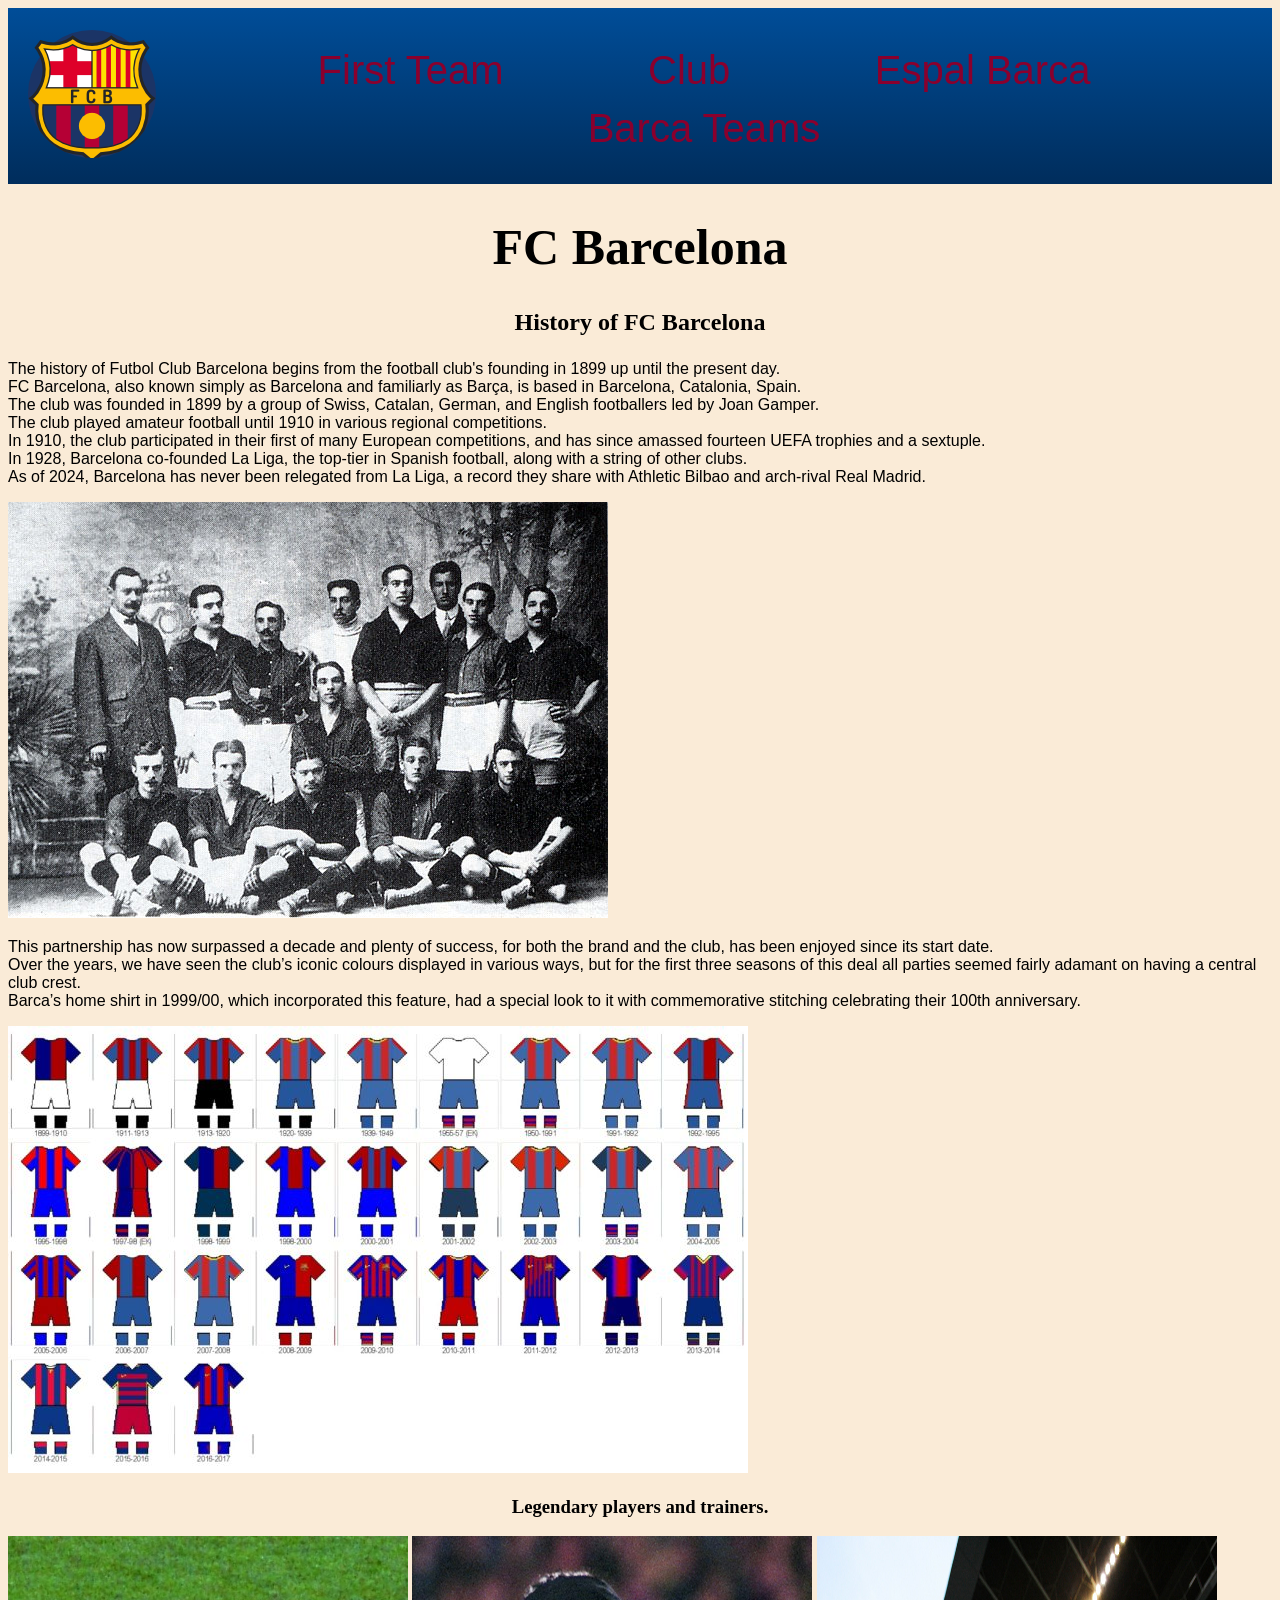
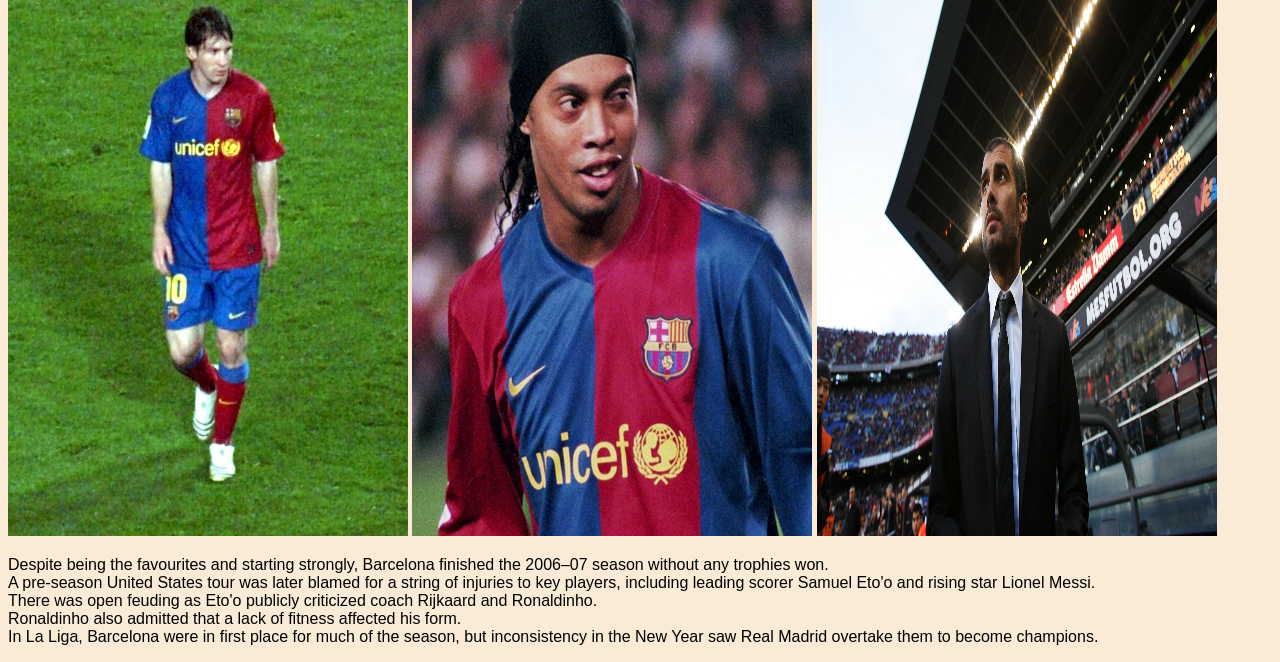
<file: index.html>
<!DOCTYPE html>
<html lang="en">
<head>
    <meta charset="UTF-8">
    <meta name="viewport" content="width=device-width, initial-scale=1.0">
    <title>FCBarcelona</title>
    <link rel="stylesheet" href="style.css">
</head>
<body>
    <header> 
        <div class="logo-container">
            <img src="photo/1122.png" alt="FC Barcelona Logo" class="logo">
        </div>
        <ul>
            <li><a href="#">First Team</a></li>
            <li><a href="#">Club</a></li>
            <li><a href="#">Espal Barca</a></li>
            <li><a href="#">Barca Teams</a></li>
        </ul>
    </header>

    <h1>FC Barcelona</h1>
    <h2>
        <p>History of FC Barcelona</p>
    </h2>
    <p>The history of Futbol Club Barcelona begins from the football club's founding in 1899 up until the present day. <br>
        FC Barcelona, also known simply as Barcelona and familiarly as Barça, is based in Barcelona, Catalonia, Spain. <br>
        The club was founded in 1899 by a group of Swiss, Catalan, German, and English footballers led by Joan Gamper. <br>
        The club played amateur football until 1910 in various regional competitions. <br>
        In 1910, the club participated in their first of many European competitions, and has since amassed fourteen UEFA trophies and a sextuple. <br>
        In 1928, Barcelona co-founded La Liga, the top-tier in Spanish football, along with a string of other clubs. <br>
        As of 2024, Barcelona has never been relegated from La Liga, a record they share with Athletic Bilbao and arch-rival Real Madrid.</p>
       <p><img src="photo/4.jpg" alt="FCBarcelona"></p>
       <p>This partnership has now surpassed a decade and plenty of success, for both the brand and the club, has been enjoyed since its start date. <br>
        Over the years, we have seen the club’s iconic colours displayed in various ways, but for the first three seasons of this deal all parties seemed fairly adamant on having a central club crest. <br>
        Barca’s home shirt in 1999/00, which incorporated this feature, had a special look to it with commemorative stitching celebrating their 100th anniversary.</p>
        <p><img src="photo/2.jpg" alt="uniform"></p>

        <h3>
            <p>Legendary players and trainers.</p>
        </h3>

        <div> <span style="display: inline-block;"><img src="photo/LeoMessi.jpg" width="400" height="600" alt="LeoMessi"></span>
            <span style="display: inline-block;"><img src="photo/5.jpg" width="400" height="600" alt="Ronaldinho"></span>
            <span style="display: inline-block;"><img src="photo/PepGuardiola.jpg" width="400" height="600" alt="PepGuardiola"></span>
        </div>
        <p>Despite being the favourites and starting strongly, Barcelona finished the 2006–07 season without any trophies won. <br>
             A pre-season United States tour was later blamed for a string of injuries to key players, including leading scorer Samuel Eto'o and rising star Lionel Messi.<br>
              There was open feuding as Eto'o publicly criticized coach Rijkaard and Ronaldinho.<br>
            Ronaldinho also admitted that a lack of fitness affected his form.<br> In La Liga, Barcelona were in first place for much of the season, but inconsistency in the New Year saw Real Madrid overtake them to become champions.</p>

            <Footer> </Footer>
</body>
</html>
</file>
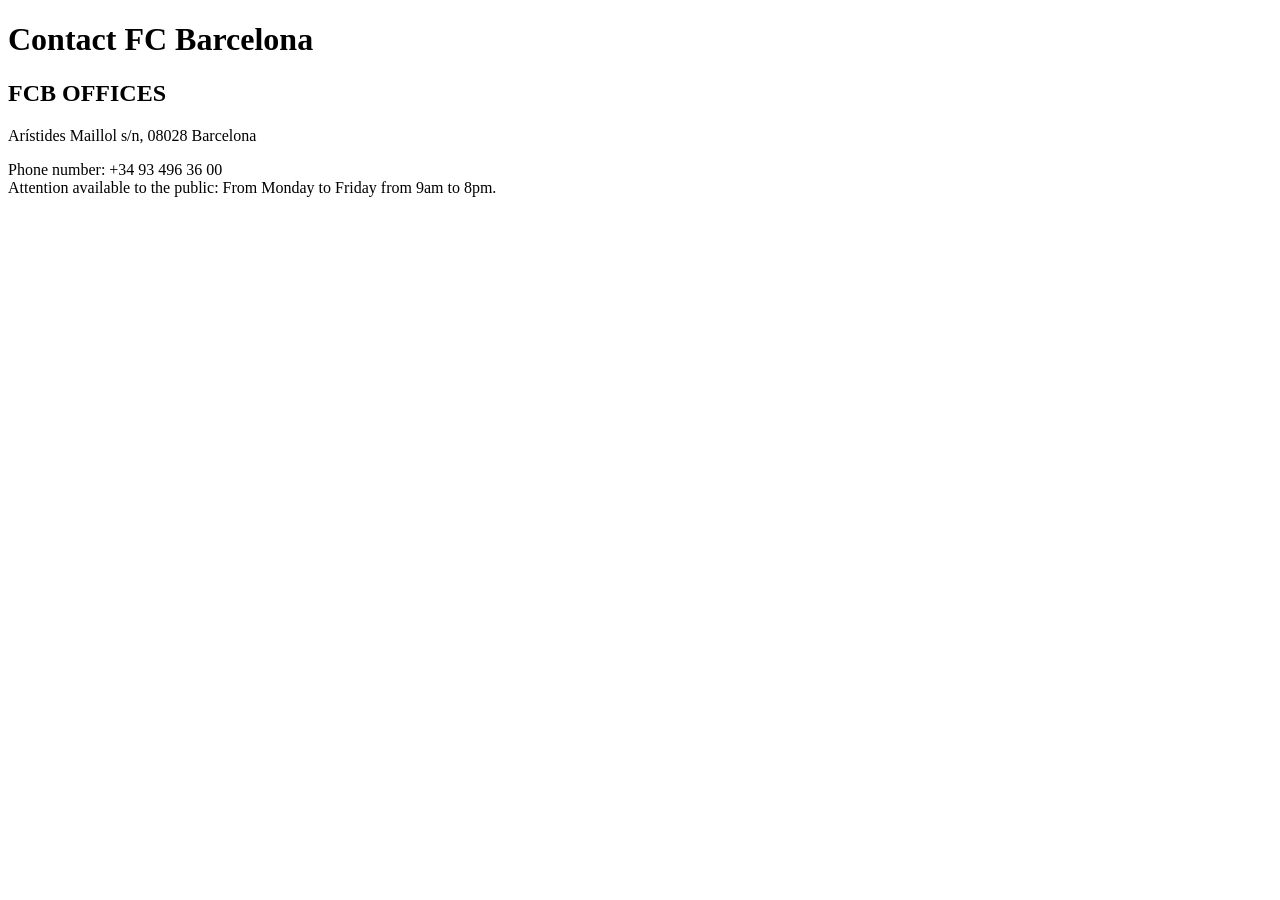
<file: pages/contact.html>
<!DOCTYPE html>
<html lang="en">
<head>
    <meta charset="UTF-8">
    <meta name="viewport" content="width=device-width, initial-scale=1.0">
    <title>contact</title>
</head>
<body>
    <h1>Contact FC Barcelona</h1>
    <h2>FCB OFFICES</h2>
    <p>Arístides Maillol s/n, 08028 Barcelona</p>
    <p>Phone number: +34 93 496 36 00 <br>
Attention available to the public: From Monday to Friday from 9am to 8pm.</p>
</body>
</html>
</file>
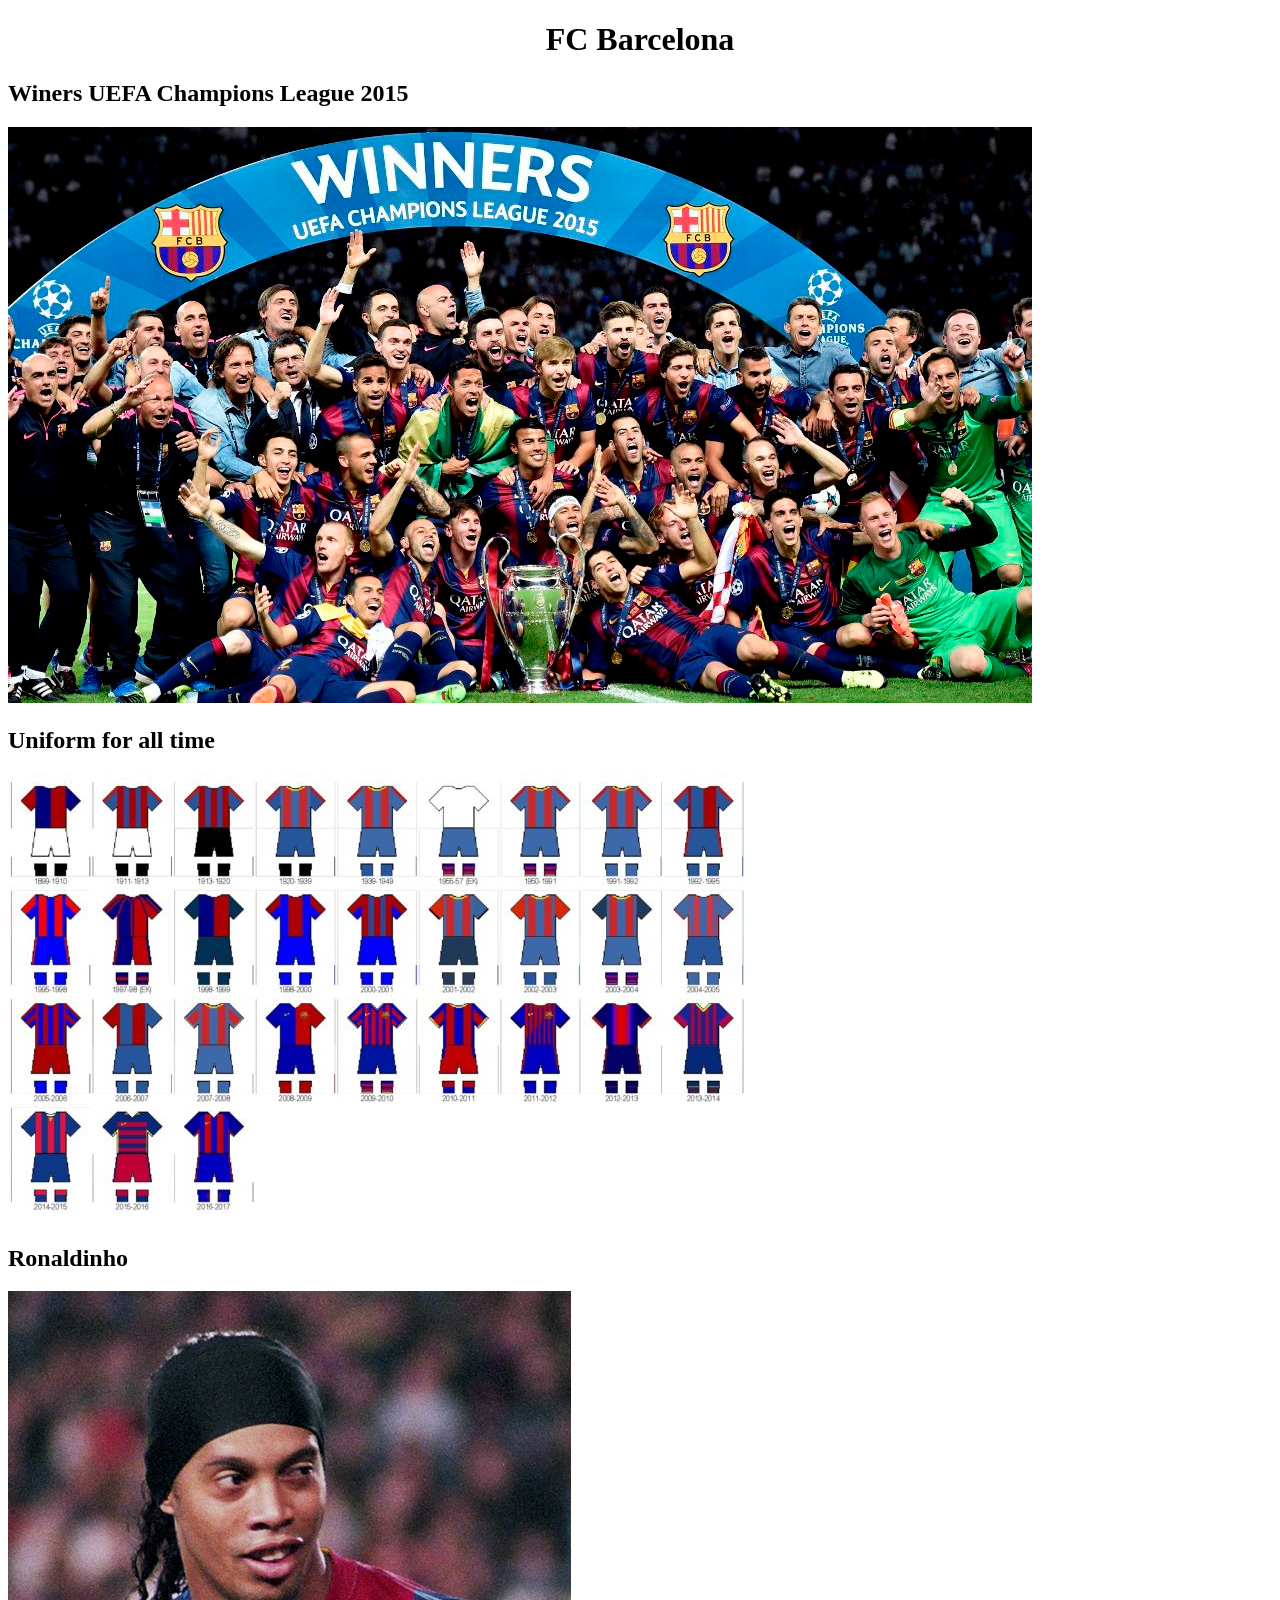
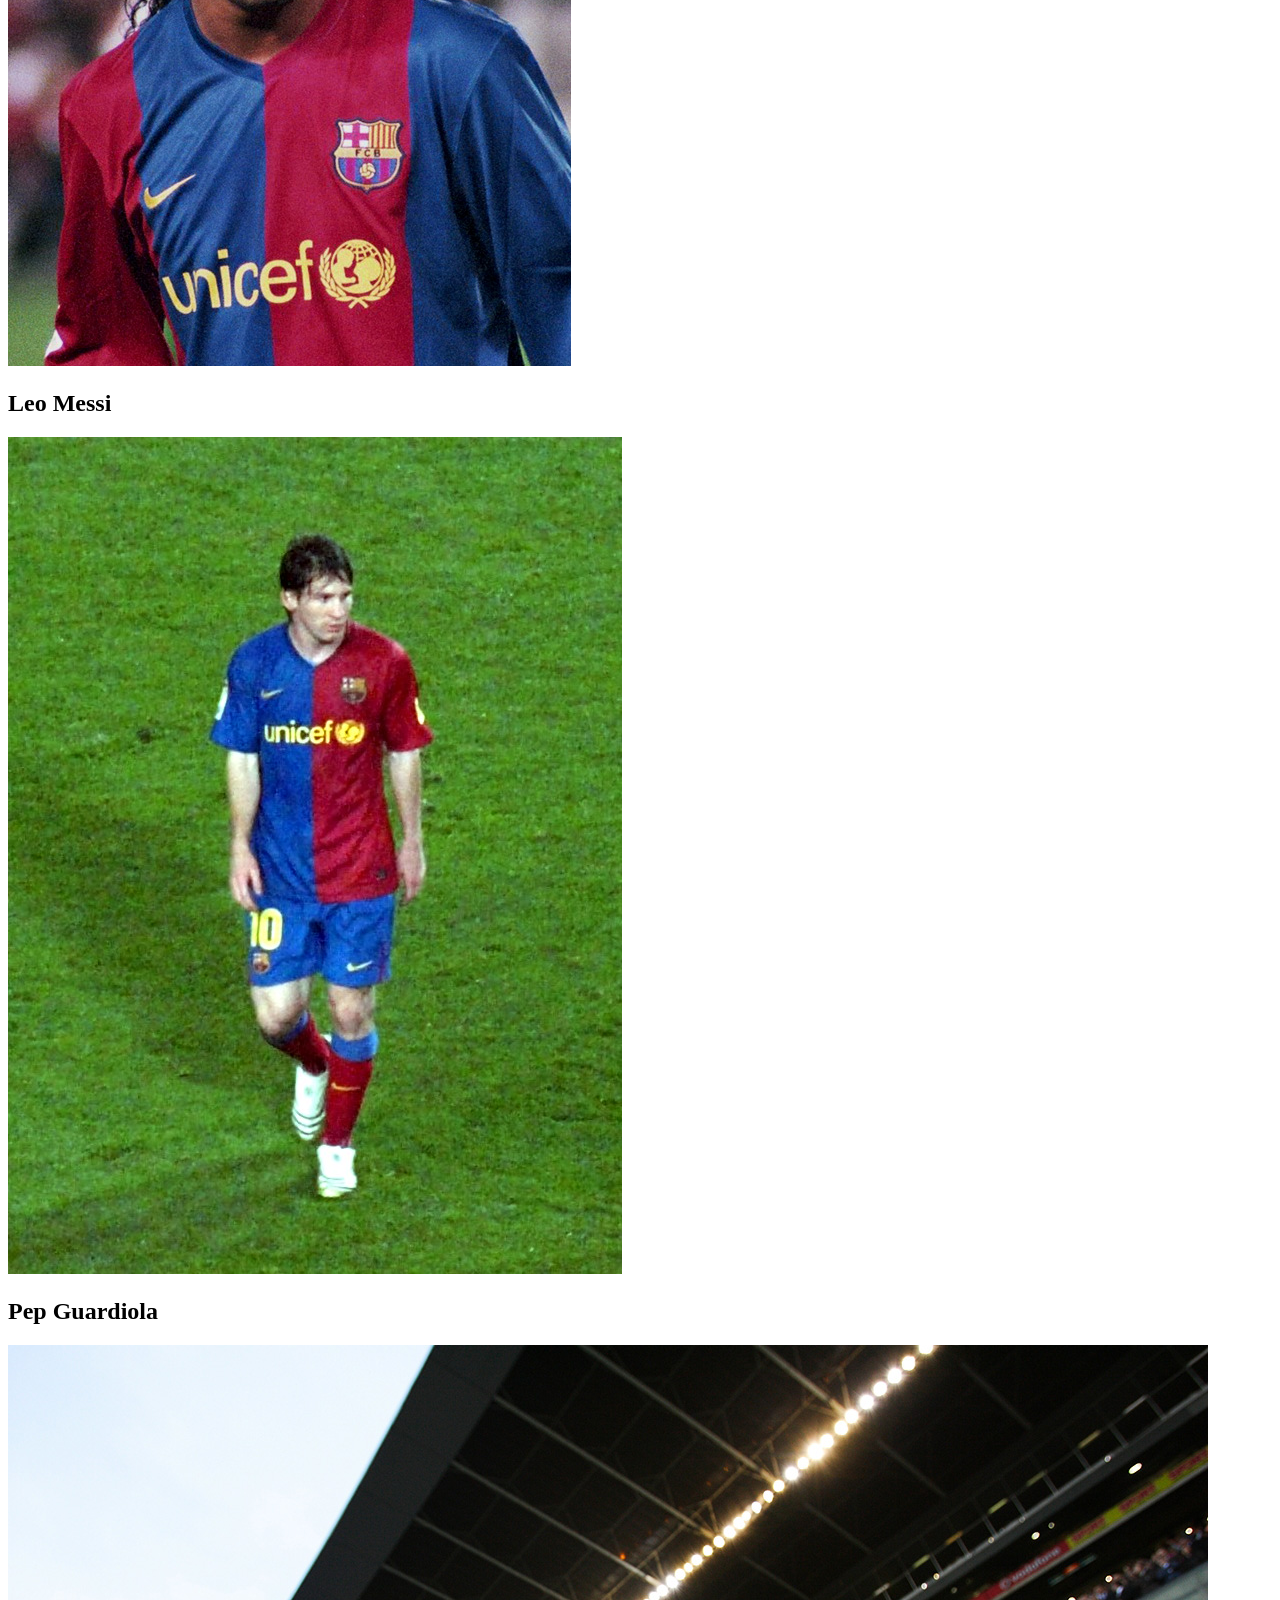
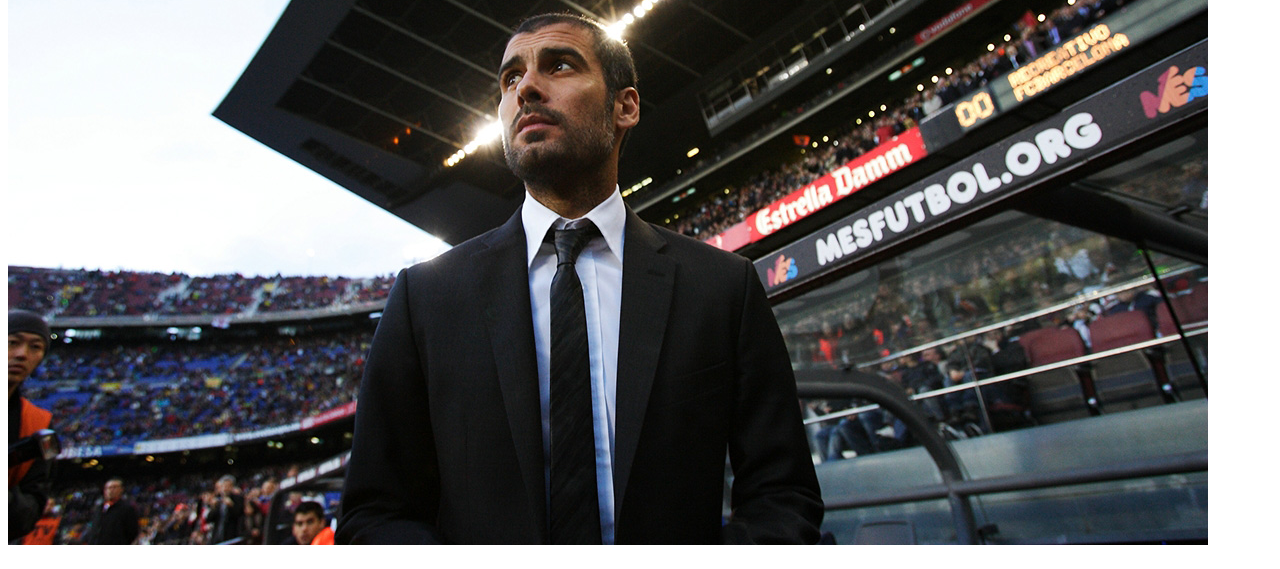
<file: pages/gallery.html>
<!DOCTYPE html>
<html lang="en">
<head>
    <meta charset="UTF-8">
    <meta name="viewport" content="width=device-width, initial-scale=1.0">
    <title>Gallery</title>
</head>
<body>
    <h1 style="text-align: center;">FC Barcelona </h1>

     <h2>Winers UEFA Champions League 2015</h2>
     <p><img src="../photo/1.jpg" alt="Winner2015"></p>

    <h2>Uniform for all time</h2>
     <p><img src="../photo/2.jpg" alt="uniform"></p>

     <h2>Ronaldinho</h2>
     <p><img src="../photo/5.jpg" alt="Ronaldinho"></p>

     <h2>Leo Messi</h2>
     <p><img src="../photo/LeoMessi.jpg" alt="LeoMessi"></p>

     <h2>Pep Guardiola</h2>
     <p><img src="../photo/PepGuardiola.jpg" alt="PepGuardiola"></p>

     <h2></h2>
</body>
</html>
</file>
<file: style.css>
header {
    background: linear-gradient(#004D98);
    text-align: center;
    display: flex;
    align-items: center;
    padding: 10px 20px;
    background: linear-gradient(#004D98, #002D5C);
}

ul {
    list-style: none;
    margin: 0;
    padding: 20px;
}

a { 
    font-size: 40px;
    padding: 20px;
    color: #293133;
    text-decoration: none;
    transition: color 0.3s;
    color: #8A002D
}

a:hover {  
    color: #FFCF48;
 }

li {
    display: inline;
    margin:  50px;
    font-size: 50px;
}

h1 {
    font-size: 50px;
}

body {
    background-color: antiquewhite;
    font-family: 'Roboto', sans-serif;
} 

h1, h2, h3 {
    font-family: 'Playfair Display', serif; 
    font-weight: 700;
    text-align: center;
}

header {
  display: flex;
  align-items: center; 
  padding: 10px 20px;
  background: linear-gradient(#004D98, #002D5C);
}

.header-logo {
  width: 60px; 
  height: auto;
  margin-right: 20px;
}
</file>
